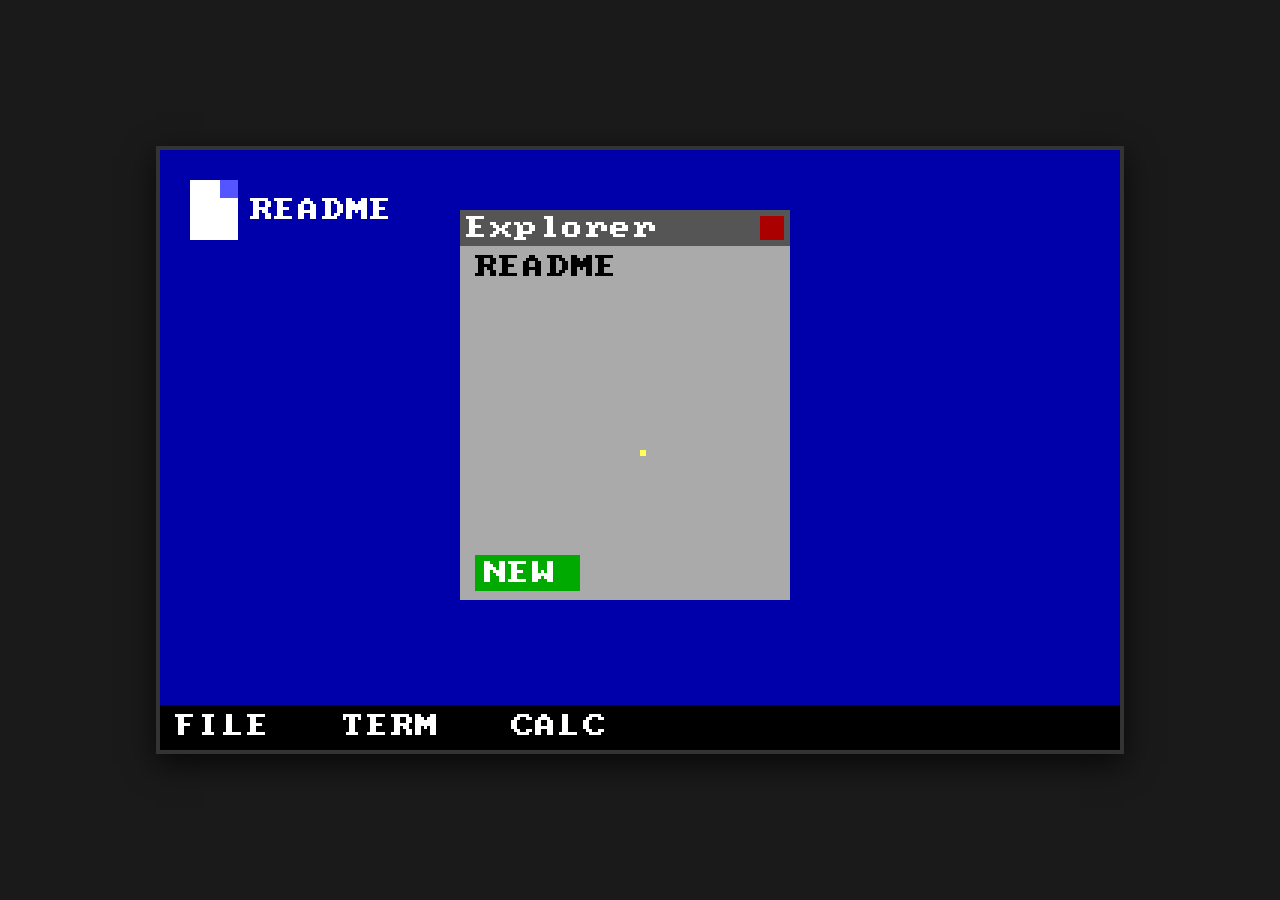
<file: zapczv2.1.html>
<!DOCTYPE html>
<html lang="en">
<head>
    <meta charset="UTF-8">
    <meta name="viewport" content="width=device-width, initial-scale=1.0">
    <title>ZapczOS V2</title>
    <style>
        * { box-sizing: border-box; }
        body {
            background-color: #1a1a1a; color: #ffffff; font-family: monospace;
            display: flex; flex-direction: column; align-items: center; justify-content: center;
            min-height: 100vh; margin: 0; padding: 20px;
        }
        #os-container {
            border: 4px solid #333; box-shadow: 0 10px 30px rgba(0,0,0,0.7); background: #000;
        }
        canvas {
            display: block;
            image-rendering: optimizeSpeed;
            image-rendering: -moz-crisp-edges;
            image-rendering: -webkit-optimize-contrast;
            image-rendering: -o-crisp-edges;
            image-rendering: pixelated;
            -ms-interpolation-mode: nearest-neighbor;
            width: 960px; /* Scaled exactly 3x */
            height: 600px;
        }
    </style>
    <script defer src="https://cdn.vercel-insights.com/v1/script.js"></script>
</head>
<body>

<div id="os-container">
    <canvas id="screen" width="320" height="200"></canvas>
</div>

<script>
// --- TRUE 8x8 PIXEL FONT (ASCII 32 to 126) ---
const font8x8 = [
  [0,0,0,0,0,0,0,0], [24,60,60,24,24,0,24,0], [108,108,108,0,0,0,0,0], [108,108,254,108,254,108,108,0], [24,126,192,124,6,252,24,0], [0,198,204,24,48,102,198,0], [56,108,56,118,220,204,118,0], [48,48,96,0,0,0,0,0], [24,48,96,96,96,48,24,0], [96,48,24,24,24,48,96,0], [0,102,60,255,60,102,0,0], [0,24,24,126,24,24,0,0], [0,0,0,0,0,24,24,48], [0,0,0,126,0,0,0,0], [0,0,0,0,0,24,24,0], [6,12,24,48,96,192,128,0],
  [124,198,206,214,230,198,124,0], [48,112,48,48,48,48,252,0], [120,204,12,56,96,204,252,0], [120,204,12,56,12,204,120,0], [28,60,108,204,254,12,30,0], [252,192,248,12,12,204,120,0], [56,96,192,248,204,204,120,0], [252,204,12,24,48,48,48,0], [120,204,204,120,204,204,120,0], [120,204,204,124,12,24,112,0], [0,24,24,0,0,24,24,0], [0,24,24,0,0,24,24,48], [24,48,96,192,96,48,24,0], [0,0,126,0,126,0,0,0], [96,48,24,12,24,48,96,0], [60,102,12,24,24,0,24,0],
  [124,198,222,222,220,192,124,0], [48,120,204,204,252,204,204,0], [252,102,102,124,102,102,252,0], [60,102,192,192,192,102,60,0], [248,108,102,102,102,108,248,0], [252,96,96,120,96,96,252,0], [252,96,96,120,96,96,96,0], [60,102,192,206,198,102,62,0], [204,204,204,252,204,204,204,0], [120,48,48,48,48,48,120,0], [30,12,12,12,204,204,120,0], [230,102,108,120,108,102,230,0], [96,96,96,96,96,96,252,0], [198,238,254,254,214,198,198,0], [198,230,246,222,206,198,198,0], [56,108,198,198,198,108,56,0],
  [252,102,102,124,96,96,96,0], [120,204,204,204,220,120,28,0], [252,102,102,124,108,102,230,0], [120,204,224,112,28,204,120,0], [252,180,48,48,48,48,120,0], [204,204,204,204,204,204,252,0], [204,204,204,204,204,120,48,0], [198,198,198,214,254,238,198,0], [198,198,108,56,56,108,198,0], [204,204,204,120,48,48,120,0], [254,198,140,24,50,102,254,0], [120,96,96,96,96,96,120,0], [192,96,48,24,12,6,2,0], [30,6,6,6,6,6,30,0], [24,60,102,0,0,0,0,0], [0,0,0,0,0,0,0,255],
  [48,48,24,0,0,0,0,0], [0,0,120,12,124,204,118,0], [224,96,96,124,102,102,220,0], [0,0,120,204,192,204,120,0], [28,12,12,124,204,204,118,0], [0,0,120,204,252,192,120,0], [56,108,96,240,96,96,240,0], [0,0,118,204,204,124,12,248], [224,96,108,118,102,102,230,0], [24,0,56,24,24,24,60,0], [6,0,6,6,6,102,102,60], [224,96,102,108,120,108,230,0], [56,24,24,24,24,24,60,0], [0,0,236,254,214,214,214,0], [0,0,220,102,102,102,102,0], [0,0,120,204,204,204,120,0],
  [0,0,220,102,102,124,96,240], [0,0,118,204,204,124,12,30], [0,0,220,118,102,96,240,0], [0,0,126,192,120,12,248,0], [16,48,124,48,48,52,24,0], [0,0,204,204,204,204,118,0], [0,0,204,204,204,120,48,0], [0,0,198,214,254,238,198,0], [0,0,198,108,56,108,198,0], [0,0,204,204,204,124,12,248], [0,0,252,152,48,100,252,0], [28,48,48,224,48,48,28,0], [24,24,24,0,24,24,24,0], [224,12,12,7,12,12,224,0], [118,220,0,0,0,0,0,0]
];

// --- VGA 13h PALETTE TRANSLATION ---
const PALETTE = {
    0: [0,0,0], 1: [0,0,170], 2: [0,170,0], 4: [170,0,0], 
    7: [170,170,170], 8: [85,85,85], 9: [85,85,255], 10: [85,255,85], 
    14: [255,255,85], 15: [255,255,255]
};

// --- CORE UTILS (Framebuffer Emulation) ---
const canvas = document.getElementById("screen");
const ctx = canvas.getContext("2d");
const imgData = ctx.createImageData(320, 200);

const SCR_W = 320;
const SCR_H = 200;
const v_mem = new Uint8Array(64000); 

function draw_rect(x, y, w, h, col) {
    for (let i = y; i < y + h; i++) {
        for (let j = x; j < x + w; j++) {
            if (i >= 0 && i < SCR_H && j >= 0 && j < SCR_W) v_mem[i * SCR_W + j] = col;
        }
    }
}

function draw_txt(x, y, s, col) {
    for (let i = 0; i < s.length; i++) {
        let charCode = s.charCodeAt(i) - 32;
        if (charCode < 0 || charCode > 94) charCode = 31; // Fallback to '?'
        
        let rowData = font8x8[charCode];
        for (let r = 0; r < 8; r++) {
            let row = rowData[r];
            for (let c = 0; c < 8; c++) {
                if (row & (0x80 >> c)) {
                    let px = x + (i * 8) + c;
                    let py = y + r;
                    if (px >= 0 && px < SCR_W && py >= 0 && py < SCR_H) {
                        v_mem[py * SCR_W + px] = col;
                    }
                }
            }
        }
    }
}

// --- GLOBALS ---
const MAX_FILES = 10;
let mx = 160, my = 100, mb = 0, mb_prev = 0, bg_col = 1, sel_f = -1, renaming_active = 0;
let rename_buf = "";

let drive = { entries: Array.from({length: MAX_FILES}, () => ({ name: "", sector: 0, active: 0, content: "" })) };
drive.entries[0] = { name: "README", sector: 110, active: 1, content: "Welcome to ZapczOS V2!" };

let win_exp  = { x: 100, y: 20, w: 110, h: 130, open: 1, focused: 0, title: "Explorer" };
let win_note = { x: 130, y: 20, w: 170, h: 140, open: 0, focused: 0, title: "Notepad" };
let win_calc = { x: 180, y: 40, w: 110, h: 140, open: 0, focused: 0, title: "Calculator" };
let win_term = { x: 20,  y: 80, w: 260, h: 100, open: 0, focused: 1, title: "Terminal" };

let note_buf = "";
let t_in = "";
let t_out = ["ZapczOS V2.", "Type 'help'.", "", "", ""];

let cv1 = 0, cv2 = 0, cstg = 0, cop = '';
let cdisp = "0";
const cbtns = ['7','8','9','/','4','5','6','*','1','2','3','-','C','0','=','+'];

// --- APP LOGIC ---
function t_print(s) {
    t_out.shift(); t_out.push(s);
}
function t_exec() {
    let cmd = t_in.trim();
    if (cmd.startsWith("help")) t_print("CMD: sysfetch, cls, wallpaper");
    else if (cmd.startsWith("sysfetch")) { t_print("ZapczOS V2"); t_print("Res: 320x200 True FB"); }
    else if (cmd.startsWith("cls") || cmd.startsWith("clear")) t_out = ["", "", "", "", ""];
    else if (cmd.startsWith("wallpaper ")) {
        let c = parseInt(cmd.substring(10), 10);
        if (c >= 0 && c <= 7) { bg_col = c; t_print("Wallpaper Changed."); }
    } else if (cmd !== "") t_print("Unknown Command.");
    t_in = "";
}

function calc_logic(b) {
    if (b >= '0' && b <= '9') {
        if (cstg === 0 || cstg === 2) { cdisp = b; cstg++; }
        else { if (cdisp.length < 10) cdisp += b; }
    } else if (b === 'C') { cv1 = cv2 = cstg = 0; cdisp = "0"; }
    else if (b === '=') {
        cv2 = parseInt(cdisp, 10) || 0;
        if (cop === '+') cv1 += cv2; if (cop === '-') cv1 -= cv2;
        if (cop === '*') cv1 *= cv2; if (cop === '/' && cv2 !== 0) cv1 = Math.floor(cv1 / cv2);
        cdisp = cv1.toString(); cstg = 0;
    } else { cv1 = parseInt(cdisp, 10) || 0; cop = b; cstg = 2; }
}

// --- INPUT HANDLERS ---
window.addEventListener('keydown', (e) => {
    let k = e.key;
    if (win_term.focused) {
        if (k === 'Enter') t_exec();
        else if (k === 'Backspace' && t_in.length > 0) t_in = t_in.slice(0, -1);
        else if (k.length === 1 && t_in.length < 35) t_in += k;
        e.preventDefault();
    } else if (win_note.focused) {
        if (renaming_active) {
            if (k === 'Backspace') rename_buf = rename_buf.slice(0, -1);
            else if (k.length === 1 && rename_buf.length < 10) rename_buf += k;
            else if (k === 'Enter') {
                if (sel_f !== -1) drive.entries[sel_f].name = rename_buf.toUpperCase();
                renaming_active = 0;
            }
        } else {
            if (k === 'Backspace') note_buf = note_buf.slice(0, -1);
            else if (k.length === 1 && note_buf.length < 500) note_buf += k;
        }
        e.preventDefault();
    }
});

// Calculate accurate canvas offsets totally ignoring standard borders
canvas.addEventListener('mousemove', (e) => {
    mx = Math.floor((e.offsetX / canvas.clientWidth) * SCR_W);
    my = Math.floor((e.offsetY / canvas.clientHeight) * SCR_H);
});
canvas.addEventListener('mousedown', (e) => { if (e.button === 0) mb = 1; });
canvas.addEventListener('mouseup', (e) => { if (e.button === 0) mb = 0; });

// --- MAIN LOOP ---
function kmain() {
    if (mb && !mb_prev) {
        let ui_hit = 0;
        if (my > 185) {
            ui_hit = 1;
            if (mx < 40)  { win_exp.open = 1; win_exp.focused = 1; win_term.focused = win_calc.focused = win_note.focused = 0; }
            if (mx > 50 && mx < 90) { win_term.open = 1; win_term.focused = 1; win_exp.focused = win_calc.focused = win_note.focused = 0; }
            if (mx > 100 && mx < 140) { win_calc.open = 1; win_calc.focused = 1; win_term.focused = win_exp.focused = win_note.focused = 0; }
        }
        let ws = [win_exp, win_note, win_calc, win_term];
        for (let i = 0; i < 4; i++) {
            let w = ws[i];
            if (w.open && mx > w.x && mx < w.x + w.w && my > w.y && my < w.y + w.h) {
                ui_hit = 1; win_exp.focused = win_note.focused = win_calc.focused = win_term.focused = 0; w.focused = 1;
                if (mx > w.x + w.w - 12 && my < w.y + 12) w.open = 0;
            }
        }
        if (!ui_hit) {
            for (let f = 0; f < MAX_FILES; f++) {
                if (drive.entries[f].active) {
                    let ix = 10 + Math.floor(f / 5) * 80; let iy = 10 + (f % 5) * 34;
                    if (mx > ix && mx < ix + 70 && my > iy && my < iy + 25) {
                        sel_f = f; note_buf = drive.entries[f].content;
                        win_note.open = 1; win_note.focused = 1;
                        win_exp.focused = win_calc.focused = win_term.focused = renaming_active = 0;
                    }
                }
            }
        }
        if (win_exp.focused) {
            if (mx > win_exp.x + 5 && my > win_exp.y + 110) {
                for (let i = 0; i < MAX_FILES; i++) if (!drive.entries[i].active) {
                    drive.entries[i].active = 1; drive.entries[i].name = "NEW"; drive.entries[i].content = ""; break;
                }
            }
            for (let i = 0; i < MAX_FILES; i++) {
                if (drive.entries[i].active && my > win_exp.y + 15 + (i * 12) && my < win_exp.y + 25 + (i * 12)) {
                    sel_f = i; note_buf = drive.entries[i].content;
                    win_note.open = 1; win_note.focused = 1; win_exp.focused = renaming_active = 0;
                }
            }
        }
        if (win_note.focused) {
            if (mx > win_note.x + 5 && mx < win_note.x + 45 && my > win_note.y + 115) {
                if (sel_f !== -1) drive.entries[sel_f].content = note_buf;
            }
            if (mx > win_note.x + 55 && mx < win_note.x + 105 && my > win_note.y + 115) {
                renaming_active = 1; rename_buf = "";
            }
        }
        if (win_calc.focused) {
            for (let i = 0; i < 16; i++) {
                let bx = win_calc.x + 5 + (i % 4) * 25, by = win_calc.y + 35 + Math.floor(i / 4) * 25;
                if (mx > bx && mx < bx + 22 && my > by && my < by + 22) calc_logic(cbtns[i]);
            }
        }
    }

    // DRAWING
    draw_rect(0, 0, 320, 185, bg_col);

    for (let f = 0; f < MAX_FILES; f++) {
        if (drive.entries[f].active) {
            let ix = 10 + Math.floor(f / 5) * 80; let iy = 10 + (f % 5) * 34;
            draw_rect(ix, iy, 16, 20, 15); draw_rect(ix + 10, iy, 6, 6, 9);
            draw_txt(ix + 20, iy + 6, drive.entries[f].name, 15);
        }
    }

    let draws = [win_exp, win_note, win_calc, win_term];
    for (let i = 0; i < 4; i++) {
        let w = draws[i]; if (!w.open) continue;
        draw_rect(w.x, w.y, w.w, w.h, 7);
        draw_rect(w.x, w.y, w.w, 12, w.focused ? 9 : 8);
        draw_txt(w.x + 2, w.y + 2, w.title, 15);
        draw_rect(w.x + w.w - 10, w.y + 2, 8, 8, 4);

        if (w === win_exp) {
            for (let f = 0; f < MAX_FILES; f++) if (drive.entries[f].active) draw_txt(w.x + 5, w.y + 15 + (f * 12), drive.entries[f].name, 0);
            draw_rect(w.x + 5, w.y + 115, 35, 12, 2); draw_txt(w.x + 8, w.y + 117, "NEW", 15);
        }
        if (w === win_note) {
            draw_rect(w.x + 5, w.y + 15, w.w - 10, 95, 15);
            if (renaming_active) {
                draw_txt(w.x + 8, w.y + 18, "RENAME TO:", 0); draw_txt(w.x + 8, w.y + 30, rename_buf, 4);
            } else draw_txt(w.x + 8, w.y + 18, note_buf, 0);
            draw_rect(w.x + 5, w.y + 115, 40, 12, 1); draw_txt(w.x + 8, w.y + 117, "SAVE", 15);
            draw_rect(w.x + 55, w.y + 115, 55, 12, 4); draw_txt(w.x + 58, w.y + 117, "RENAME", 15);
        }
        if (w === win_calc) {
            draw_rect(w.x + 5, w.y + 15, w.w - 10, 12, 15); draw_txt(w.x + 8, w.y + 17, cdisp, 0);
            for (let b = 0; b < 16; b++) {
                draw_rect(w.x + 5 + (b % 4) * 25, w.y + 35 + Math.floor(b / 4) * 25, 22, 22, 8);
                draw_txt(w.x + 10 + (b % 4) * 25, w.y + 42 + Math.floor(b / 4) * 25, cbtns[b], 15);
            }
        }
        if (w === win_term) {
            draw_rect(w.x + 5, w.y + 15, w.w - 10, 80, 0);
            for (let l = 0; l < 5; l++) draw_txt(w.x + 8, w.y + 18 + (l * 10), t_out[l], 10);
            draw_txt(w.x + 8, w.y + 75, ">", 15); draw_txt(w.x + 18, w.y + 75, t_in, 15);
        }
    }

    draw_rect(0, 185, 320, 15, 0); draw_txt(5, 188, "FILE   TERM   CALC", 15);
    mb_prev = mb; draw_rect(mx, my, 2, 2, 14);

    // FLUSH V_MEM TO CANVAS
    for (let i = 0; i < 64000; i++) {
        let col = v_mem[i];
        let rgb = PALETTE[col] || PALETTE[0];
        let idx = i * 4;
        imgData.data[idx] = rgb[0];
        imgData.data[idx+1] = rgb[1];
        imgData.data[idx+2] = rgb[2];
        imgData.data[idx+3] = 255;
    }
    ctx.putImageData(imgData, 0, 0);

    requestAnimationFrame(kmain);
}
kmain();
</script>
</body>
</html>
</file>
